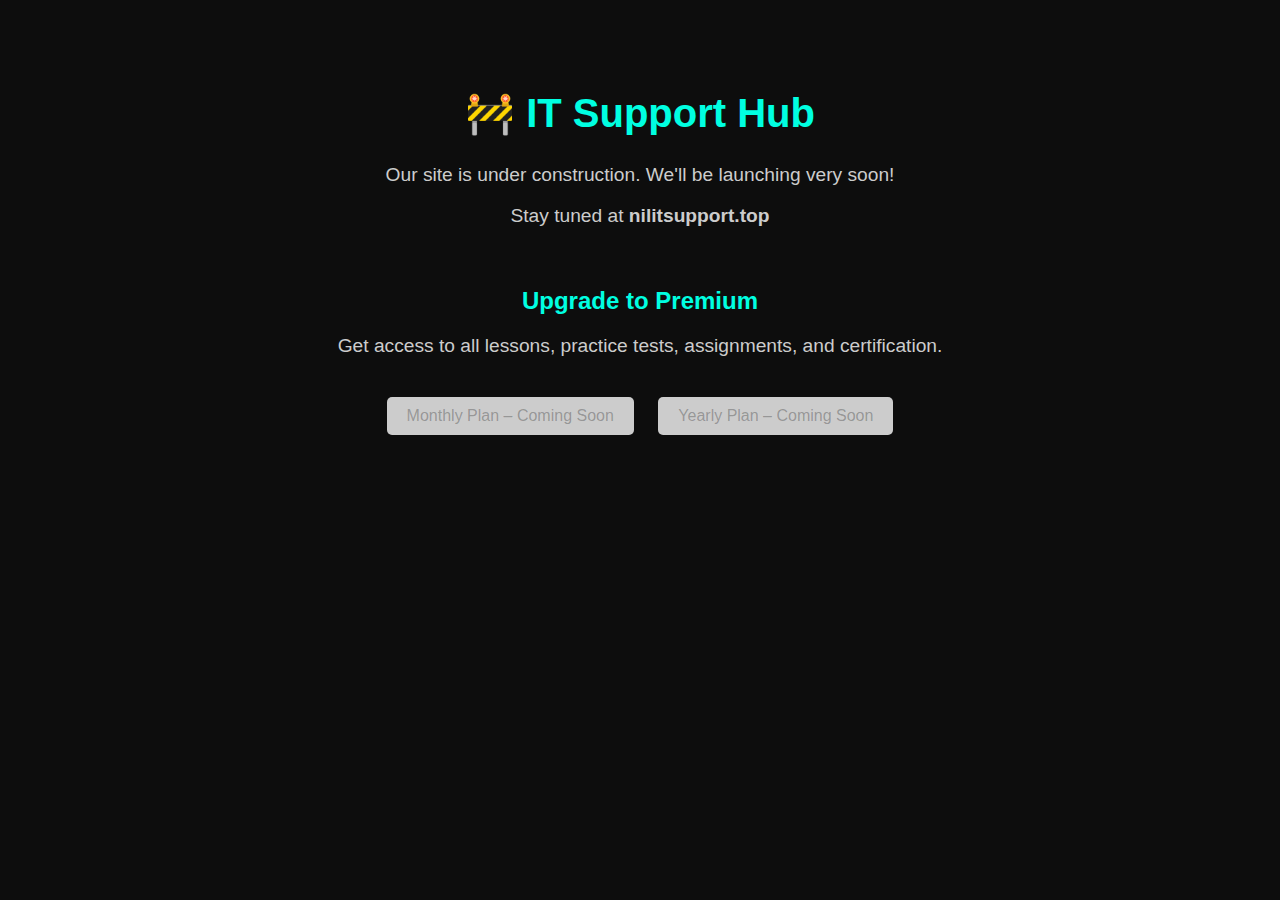
<file: index 2.html>
<!DOCTYPE html>
<html lang="en">
<head>
  <meta charset="UTF-8" />
  <meta name="viewport" content="width=device-width, initial-scale=1.0"/>
  <title>IT Support Hub - Coming Soon</title>
  <style>
    body {
      margin: 0;
      padding: 0;
      font-family: 'Segoe UI', Tahoma, Geneva, Verdana, sans-serif;
      background-color: #0d0d0d;
      color: #00ffe1;
      text-align: center;
    }
    .container {
      padding: 40px;
      max-width: 700px;
      margin: auto;
    }
    h1 {
      font-size: 2.5rem;
      margin-top: 50px;
    }
    p {
      font-size: 1.2rem;
      color: #ccc;
    }
    #countdown {
      font-size: 1.5rem;
      margin-top: 20px;
    }
    .pricing-buttons {
      margin-top: 40px;
    }
    .pricing-buttons button {
      padding: 10px 20px;
      background: #ccc;
      border: none;
      border-radius: 5px;
      cursor: not-allowed;
      margin: 0 10px;
      font-size: 1rem;
    }
  </style>
</head>
<body>
  <div class="container">
    <h1>🚧 IT Support Hub</h1>
    <p>Our site is under construction. We'll be launching very soon!</p>
    <p>Stay tuned at <strong>nilitsupport.top</strong></p>
    <div id="countdown"></div>

    <section>
      <h2 style="margin-top: 60px;">Upgrade to Premium</h2>
      <p>Get access to all lessons, practice tests, assignments, and certification.</p>
      <div class="pricing-buttons">
        <button disabled>Monthly Plan – Coming Soon</button>
        <button disabled>Yearly Plan – Coming Soon</button>
      </div>
    </section>
  </div>

  <script>
    const countdown = document.getElementById('countdown');
    const launchDate = new Date("2025-04-25T00:00:00").getTime();

    const updateCountdown = () => {
      const now = new Date().getTime();
      const distance = launchDate - now;

      const days = Math.floor(distance / (1000 * 60 * 60 * 24));
      const hours = Math.floor((distance % (1000 * 60 * 60 * 24)) / (1000 * 60 * 60));
      const minutes = Math.floor((distance % (1000 * 60 * 60)) / (1000 * 60));
      const seconds = Math.floor((distance % (1000 * 60)) / 1000);

      countdown.innerHTML = `🚀 Launching in ${days}d ${hours}h ${minutes}m ${seconds}s`;

      if (distance < 0) {
        clearInterval(x);
        countdown.innerHTML = "🎉 We are live!";
      }
    };

    const x = setInterval(updateCountdown, 1000);
  </script>
</body>
</html>
</file>
